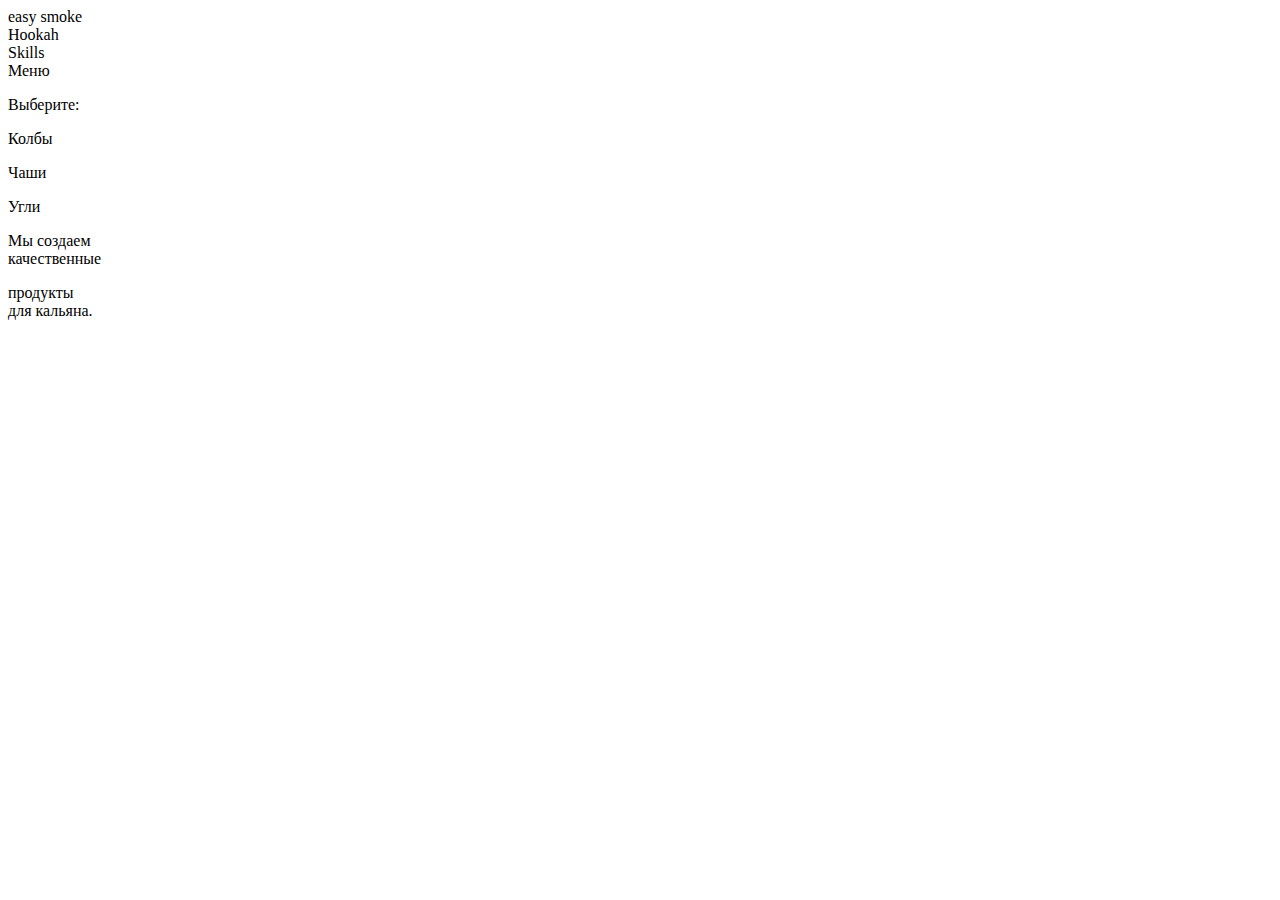
<file: index.html>
<!DOCTYPE html>
<html lang="en">
<head>
    <meta charset="UTF-8">
    <meta http-equiv="X-UA-Compatible" content="IE=edge">
    <meta name="viewport" content="width=device-width, initial-scale=1.0">
    <title>HokashSkills.ru</title>
    <link rel="stylesheet" href="style.scss">
    <link href="https://fonts.googleapis.com/css2?family=IBM+Plex+Sans:wght@300;400;700&display=swap" rel="stylesheet">
    <script src="jquery.min.js"></script>
</head>
<body>
    <header class="header">
        <div class="wrapper">
            <div class="text-logo">
                <div class="text-logo-rotate">
                    <div class="text-logo-rotate-item">easy smoke</div>
                </div>
                <div class="text-logo-center">
                    <div class="text-logo-center-item">Hookah <br>Skills</div>
                </div>
            </div>
            <div class="menu">
                <div class="menu-lines">
                    <div class="line"></div>
                    <div class="line"></div>
                </div>
                <div class="menu-text">
                    <div class="menu_opener-animation">
                    <div class="menu_opener"></div>
                    </div>
                    <div class="menu-text-item">Меню</div>
                </div>
            </div>
        </div>
    </header>
    <main>
            <div class="wrapper">
                <div class="text-bar">
                    <div class="text-bar-choose">
                        <p class="text-bar-item-choose">Выберите:</p>
                    </div>
                    <div class="column-chooser">
                        <div class="text-bar-item colbs">
                            <p class="text-bar-colb">Колбы</p>
                        </div>
                        <div class="text-bar-item cup">
                            <p class="text-bar-cup">Чаши</p>
                        </div>
                        <div class="text-bar-item coals">
                            <p class="text-bar-coals">Угли</p>
                        </div>
                    </div>
                </div>
                <div class="run-stroke-wrapper">
                    <div class="run-stroke"></div>
                </div>
                <div class="main-bar-text">
                    <div class="imagine-colb">
                        <img class="imagine-colb-img" src="bg_cup.png" alt="colb photo" width="975" height="1028">
                    </div>
                    <div class="cups-img">
                        <div class="imagine-cup">
                            <img class="imagine-cup-img" src="bg_1.png" alt="cups photo" >
                        </div>
                        <div class="imagine-cup2">
                            <img class="imagine-cup2-img" src="bg_2.png" alt="cups photo" width="250" height="300">
                        </div>
                        <div class="imagine-cup3">
                            <img class="imagine-cup3-img" src="bg_3.png" alt="cups photo" >
                        </div>
                    </div>
                    <div class="coals-img">
                        <img class="imagine-coal-img" src="bg_pack.png" alt="cups photo" >
                    </div>
                    <div class="imagine-text">
                        <div class="imagine-text-more">
                            <p class="imagine-text-more-text">Мы создаем <br>качественные</p>
                        </div>
                        <div class="imagine-text-less">продукты <br>для кальяна.</div>
                    </div>
                </div>
                <div class="buy-menu">  
                    <div class="buy-menu-item">
                        <div class="buy-menu-head">
                            <p class="buy-menu-text">Купить в один клик</p>
                            <img class="buy-menu-img" src="Vector.png">
                        </div>
                        <hr>
                        <div class="buy-menu-main">
                            <input class="buy-input" type="text" placeholder="Имя" id="name_input"> <br>
                            <input class="buy-input" type="text" placeholder="Электронная почта" id="mail_input"> <br>
                            <input class="buy-input" type="number" placeholder="+7 (___) __ __ ___" id="number_input" maxlength="13">
                        </div>
                        <div class="buy-menu-footer">
                            <button class="orange-btn">Купить</button>
                        </div>
                    </div>
                </div>
            </div>
    </main>
    <script src="script.js"></script>
</body>
</html>
</file>
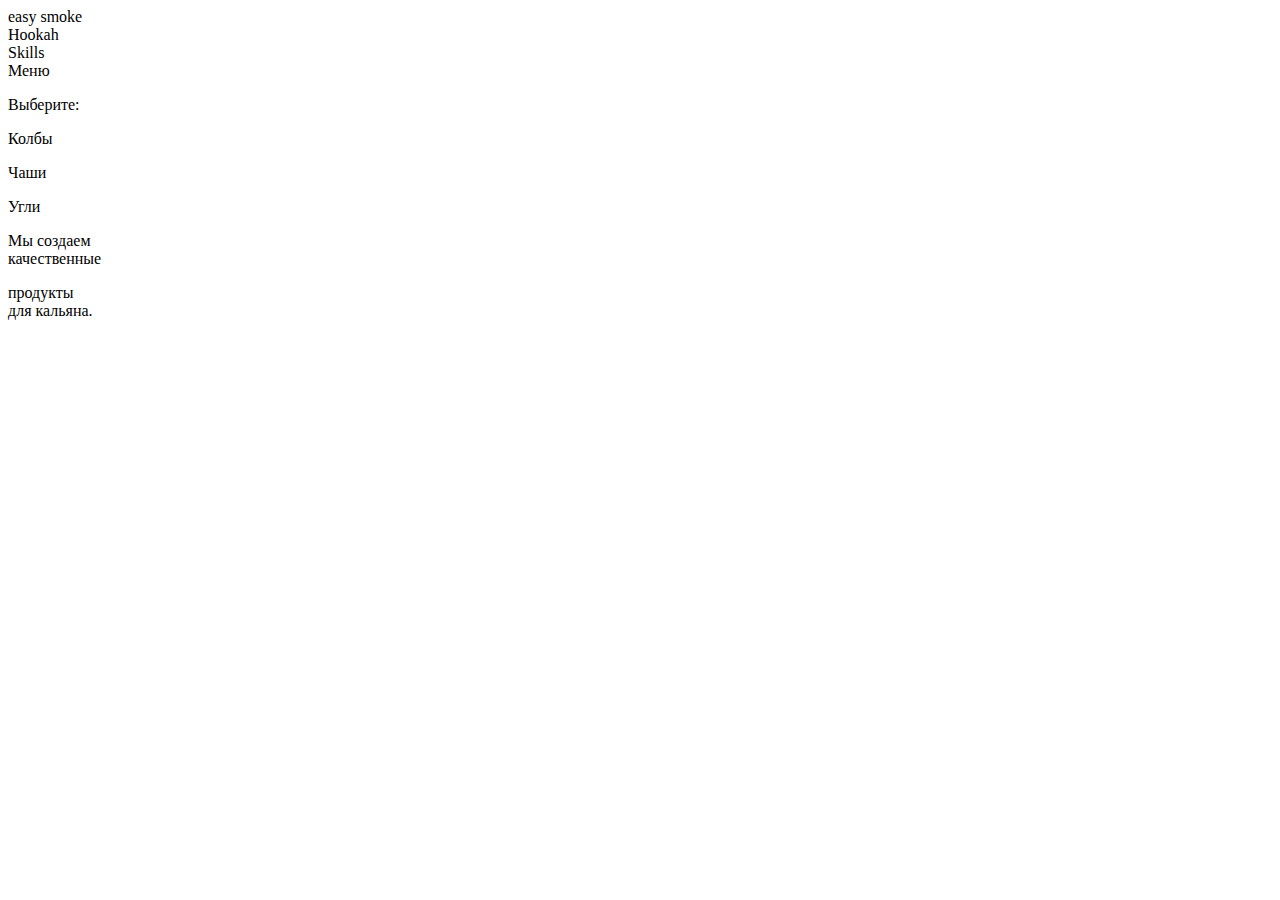
<file: test_work.html>
<!DOCTYPE html>
<html lang="en">
<head>
    <meta charset="UTF-8">
    <meta http-equiv="X-UA-Compatible" content="IE=edge">
    <meta name="viewport" content="width=device-width, initial-scale=1.0">
    <title>HokashSkills.ru</title>
    <link rel="stylesheet" href="test_work.scss">
    <link href="https://fonts.googleapis.com/css2?family=IBM+Plex+Sans:wght@300;400;700&display=swap" rel="stylesheet">
    <script src="jquery.min.js"></script>
</head>
<body>
    <header class="header">
        <div class="wrapper">
            <div class="text-logo">
                <div class="text-logo-rotate">
                    <div class="text-logo-rotate-item">easy smoke</div>
                </div>
                <div class="text-logo-center">
                    <div class="text-logo-center-item">Hookah <br>Skills</div>
                </div>
            </div>
            <div class="menu">
                <div class="menu-lines">
                    <div class="line"></div>
                    <div class="line"></div>
                </div>
                <div class="menu-text">
                    <div class="menu_opener-animation">
                    <div class="menu_opener"></div>
                    </div>
                    <div class="menu-text-item">Меню</div>
                </div>
            </div>
        </div>
    </header>
    <main>
            <div class="wrapper">
                <div class="text-bar">
                    <div class="text-bar-choose">
                        <p class="text-bar-item-choose">Выберите:</p>
                    </div>
                    <div class="column-chooser">
                        <div class="text-bar-item colbs">
                            <p class="text-bar-colb">Колбы</p>
                        </div>
                        <div class="text-bar-item cup">
                            <p class="text-bar-cup">Чаши</p>
                        </div>
                        <div class="text-bar-item coals">
                            <p class="text-bar-coals">Угли</p>
                        </div>
                    </div>
                </div>
                <div class="run-stroke-wrapper">
                    <div class="run-stroke"></div>
                </div>
                <div class="main-bar-text">
                    <div class="imagine-colb">
                        <img class="imagine-colb-img" src="bg_cup.png" alt="colb photo" width="975" height="1028">
                    </div>
                    <div class="cups-img">
                        <div class="imagine-cup">
                            <img class="imagine-cup-img" src="bg_1.png" alt="cups photo" >
                        </div>
                        <div class="imagine-cup2">
                            <img class="imagine-cup2-img" src="bg_2.png" alt="cups photo" width="250" height="300">
                        </div>
                        <div class="imagine-cup3">
                            <img class="imagine-cup3-img" src="bg_3.png" alt="cups photo" >
                        </div>
                    </div>
                    <div class="coals-img">
                        <img class="imagine-coal-img" src="bg_pack.png" alt="cups photo" >
                    </div>
                    <div class="imagine-text">
                        <div class="imagine-text-more">
                            <p class="imagine-text-more-text">Мы создаем <br>качественные</p>
                        </div>
                        <div class="imagine-text-less">продукты <br>для кальяна.</div>
                    </div>
                </div>
                <div class="buy-menu">  
                    <div class="buy-menu-item">
                        <div class="buy-menu-head">
                            <p class="buy-menu-text">Купить в один клик</p>
                            <img class="buy-menu-img" src="Vector.png">
                        </div>
                        <hr>
                        <div class="buy-menu-main">
                            <input class="buy-input" type="text" placeholder="Имя" id="name_input"> <br>
                            <input class="buy-input" type="text" placeholder="Электронная почта" id="mail_input"> <br>
                            <input class="buy-input" type="number" placeholder="+7 (___) __ __ ___" id="number_input" maxlength="13">
                        </div>
                        <div class="buy-menu-footer">
                            <button class="orange-btn">Купить</button>
                        </div>
                    </div>
                </div>
            </div>
    </main>
    <script src="test_work.js"></script>
</body>
</html>
</file>
